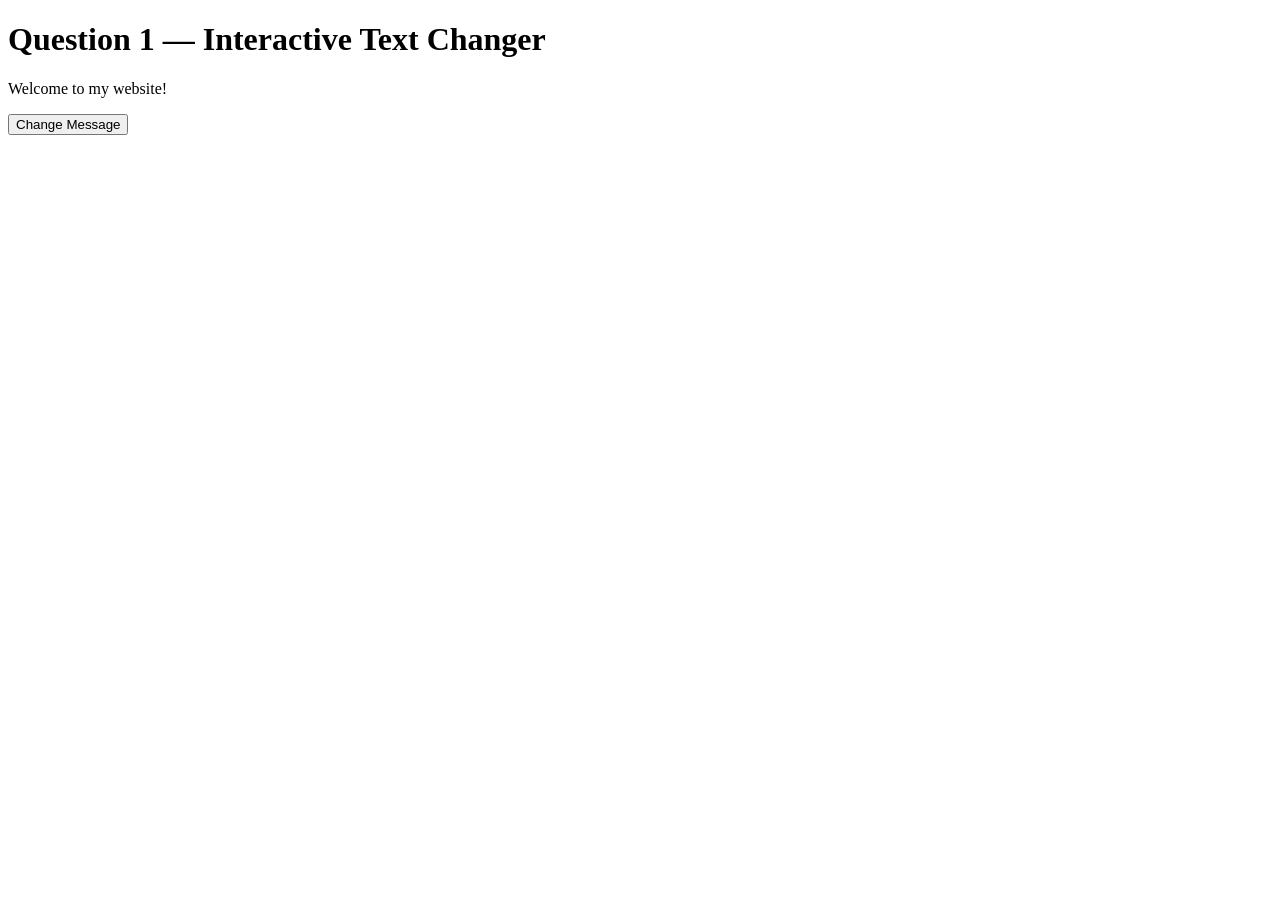
<file: Q1/index.html>
<!DOCTYPE html>
<html lang="en">
<head>
  <meta charset="UTF-8">
  <title>Question 1 — Interactive Text Changer</title>
  <script src="script.js" defer></script>
</head>
<body>
  <h1>Question 1 — Interactive Text Changer</h1>
  <div id="myElement">
    <p id="message">Welcome to my website!</p>
  </div>
  <button id="changeBtn" type="button">Change Message</button>
</body>
</html>
</file>
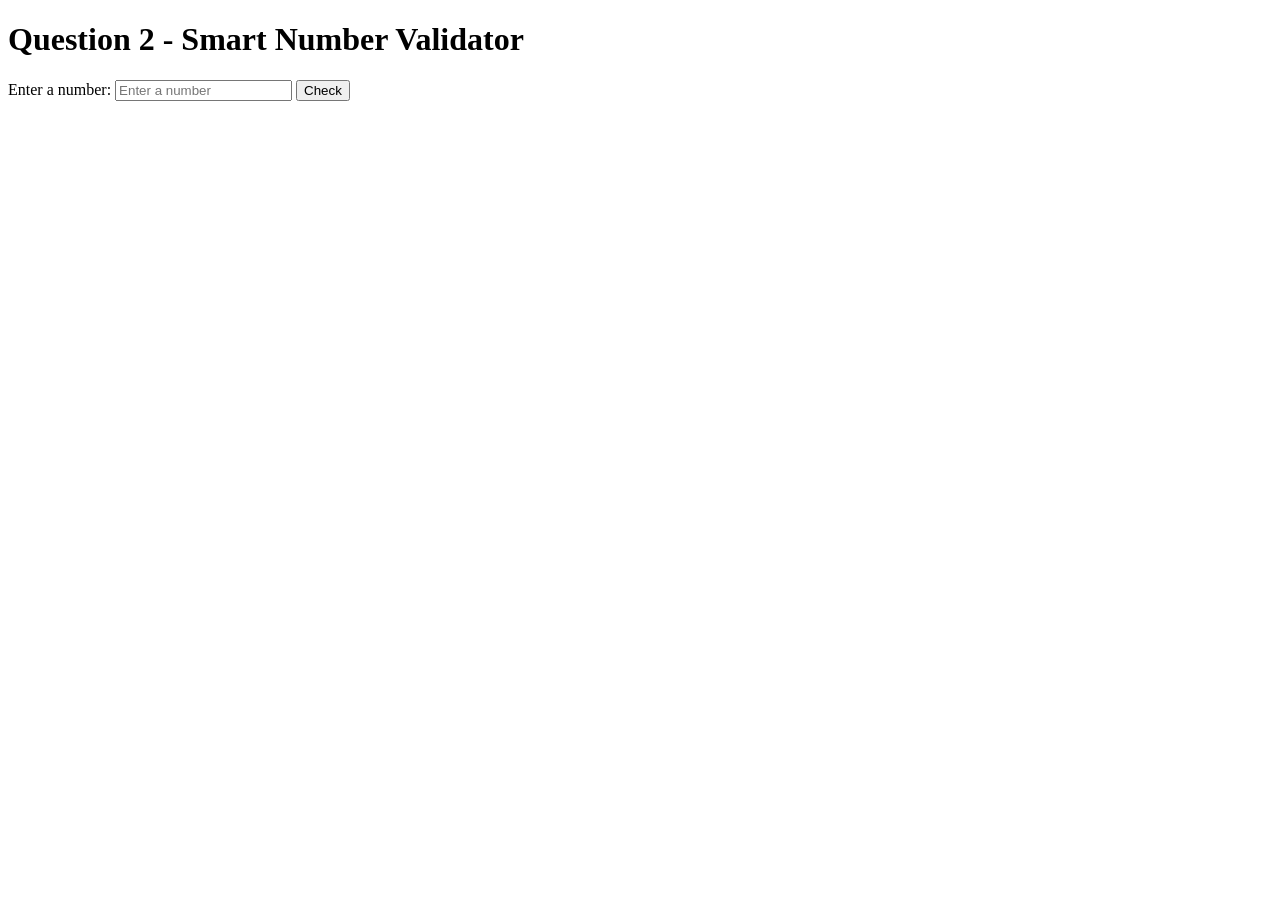
<file: Q2/index.html>
<!DOCTYPE html>
<html lang="en">
<head>
  <meta charset="UTF-8">
  <title>Question 2 - Smart Number Validator</title>
  <script src="script.js" defer></script>
</head>
<body>
  <h1>Question 2 - Smart Number Validator</h1>
  <label for="userInput">Enter a number:</label>
  <input type="text" id="userInput" placeholder="Enter a number">
  <button id="checkBtn" type="button">Check</button>
  <p id="result" role="status" aria-live="polite"></p>
</body>
</html>
</file>
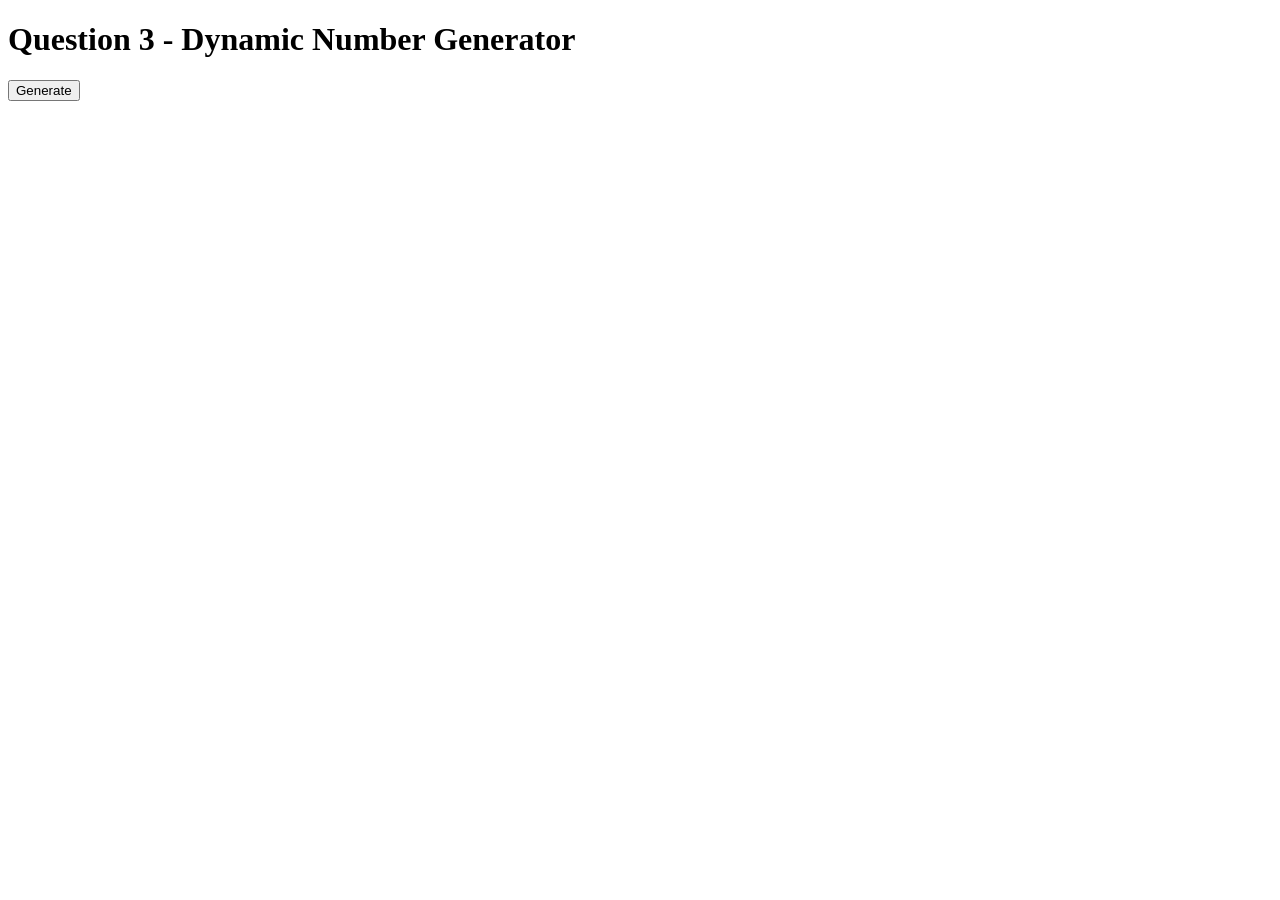
<file: Q3/index.html>
<!DOCTYPE html>
<html lang="en">
<head>
  <meta charset="UTF-8">
  <title>Question 3 - Dynamic Number Generator</title>
  <script src="script.js" defer></script>
</head>
<body>
  <h1>Question 3 - Dynamic Number Generator</h1>
  <button id="generateBtn" type="button">Generate</button>
  <ol id="numberList"></ol>
</body>
</html>
</file>
